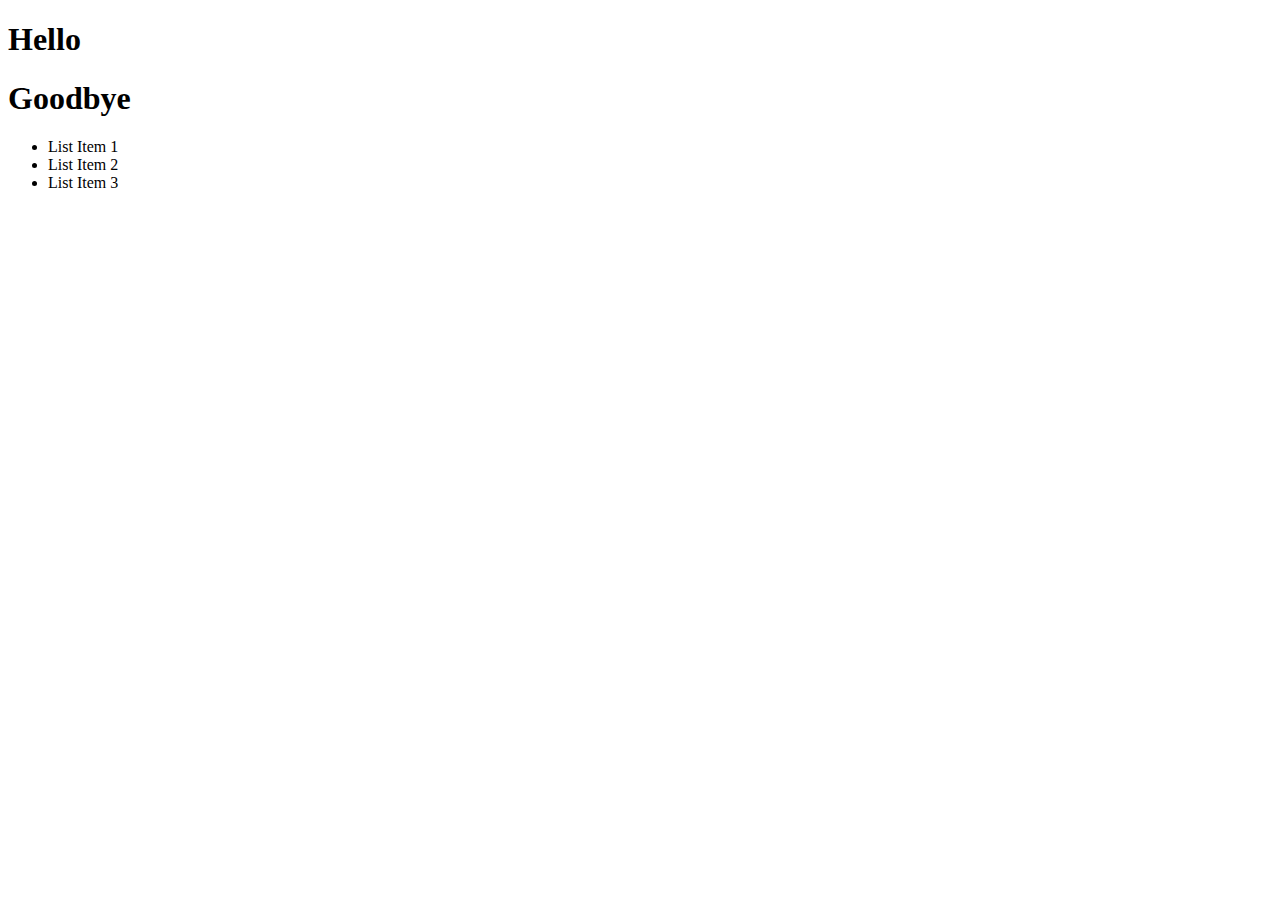
<file: DOM/Selector Example/index.html>
<!DOCTYPE html>
<html>
<head>
	<title></title>
</head>
<body>
	<h1>Hello</h1>
	<h1>Goodbye</h1>
	<ul>
		<li id="highlight">List Item 1</li>
		<li class="bolded">List Item 2</li>
		<li class="bolded">List Item 3</li>
	</ul>
</body>
</html>
</file>
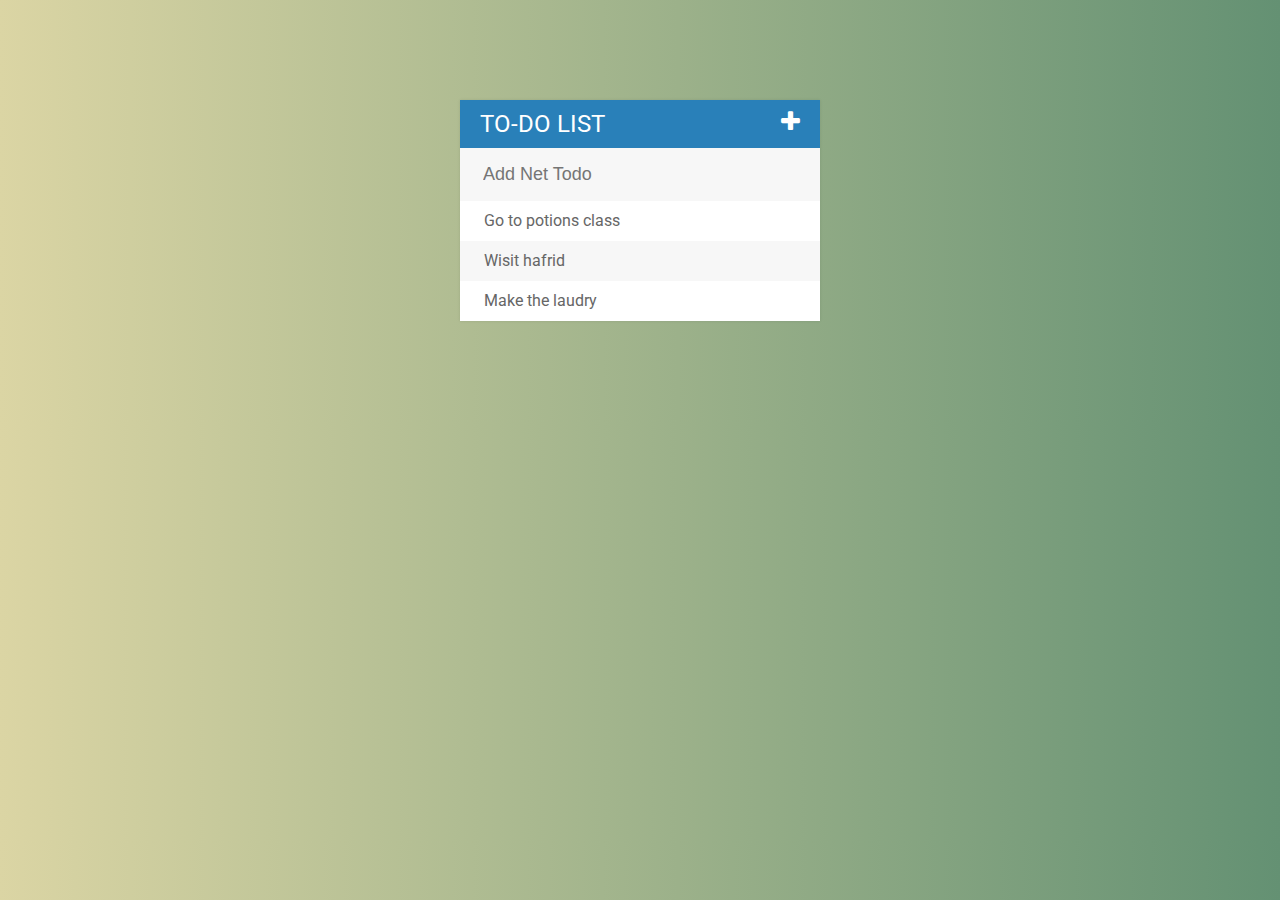
<file: jQuery/Project_Todo_list/index.html>
<!DOCTYPE html>
<html>
<head>
	<title>To-do List</title>

	<link href='https://fonts.googleapis.com/css?family=Roboto:400,700,500' rel='stylesheet' type='text/css'>
	<link rel="stylesheet" type="text/css" href="assets/css/font-awesome.min.css">
	<link rel="stylesheet" type="text/css" href="assets/css/styles.css">
	<script type="text/javascript" src="assets/js/lib/jquery-2.2.0.min.js"></script>	
</head>
<body>

<div id="container">
	<h1>To-do List <i class="fa fa-plus"></i>
</h1>
	<input type="text" placeholder="Add Net Todo">

	<ul>
		<li><span><i class="fa fa-trash"></i></span> Go to potions class</li>
		<li><span><i class="fa fa-trash"></i></span> Wisit hafrid</li>
		<li><span><i class="fa fa-trash"></i></span> Make the laudry</li>
	</ul>
</div>


<script type="text/javascript" src="assets/js/todolist.js"></script>
</body>
</html>
</file>
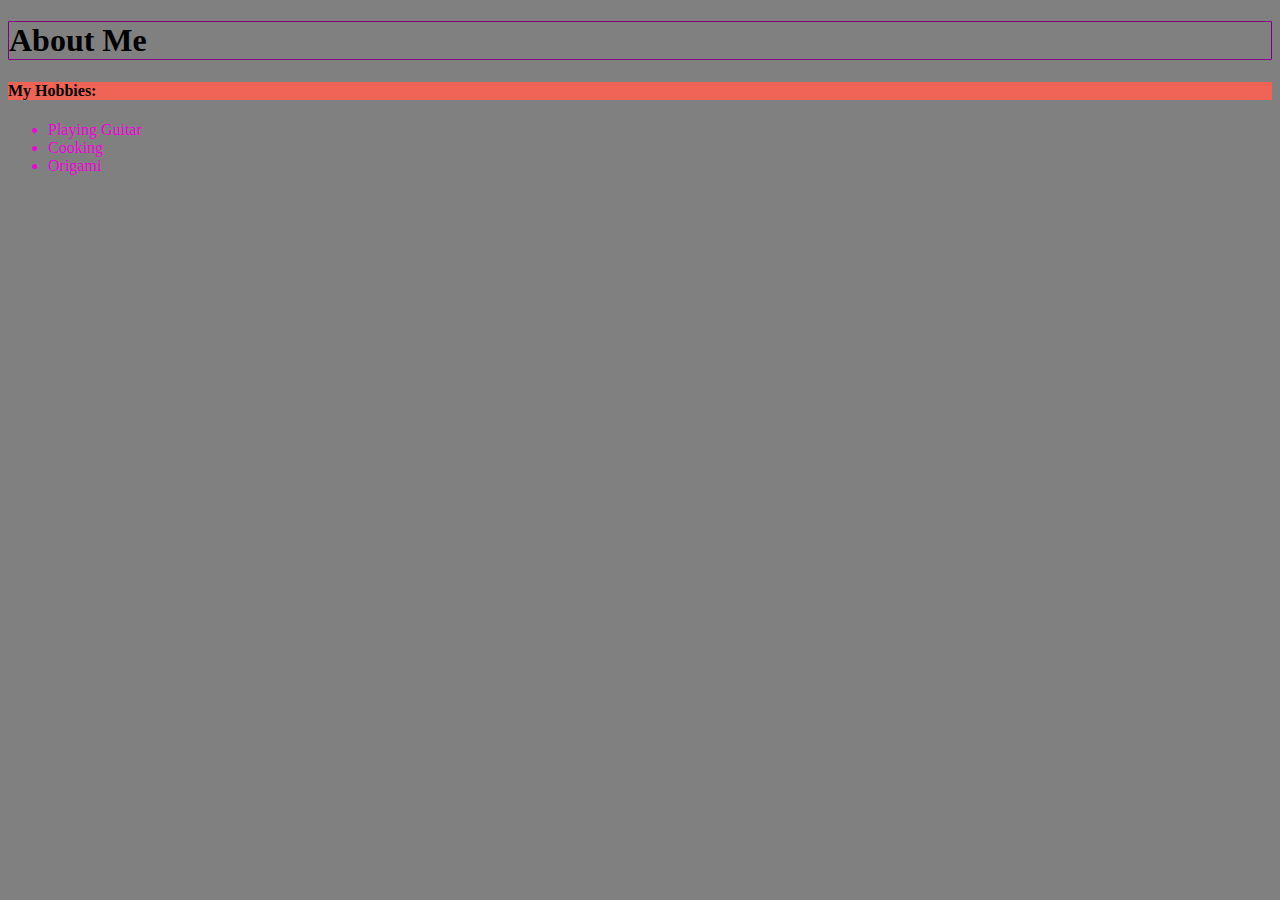
<file: Html+CSS/basics/first_stylesheet/index.html>
<!DOCTYPE html>
<html>
<head>
	<title>About Me</title>
	<link rel="stylesheet" type="text/css" href="app.css">
</head>
<body>
<h1>About Me</h1>

<h4>My Hobbies:</h4>

<ul>
	<li>Playing Guitar</li>
	<li>Cooking</li>
	<li>Origami</li>
</ul>
</body>
</html>
</file>
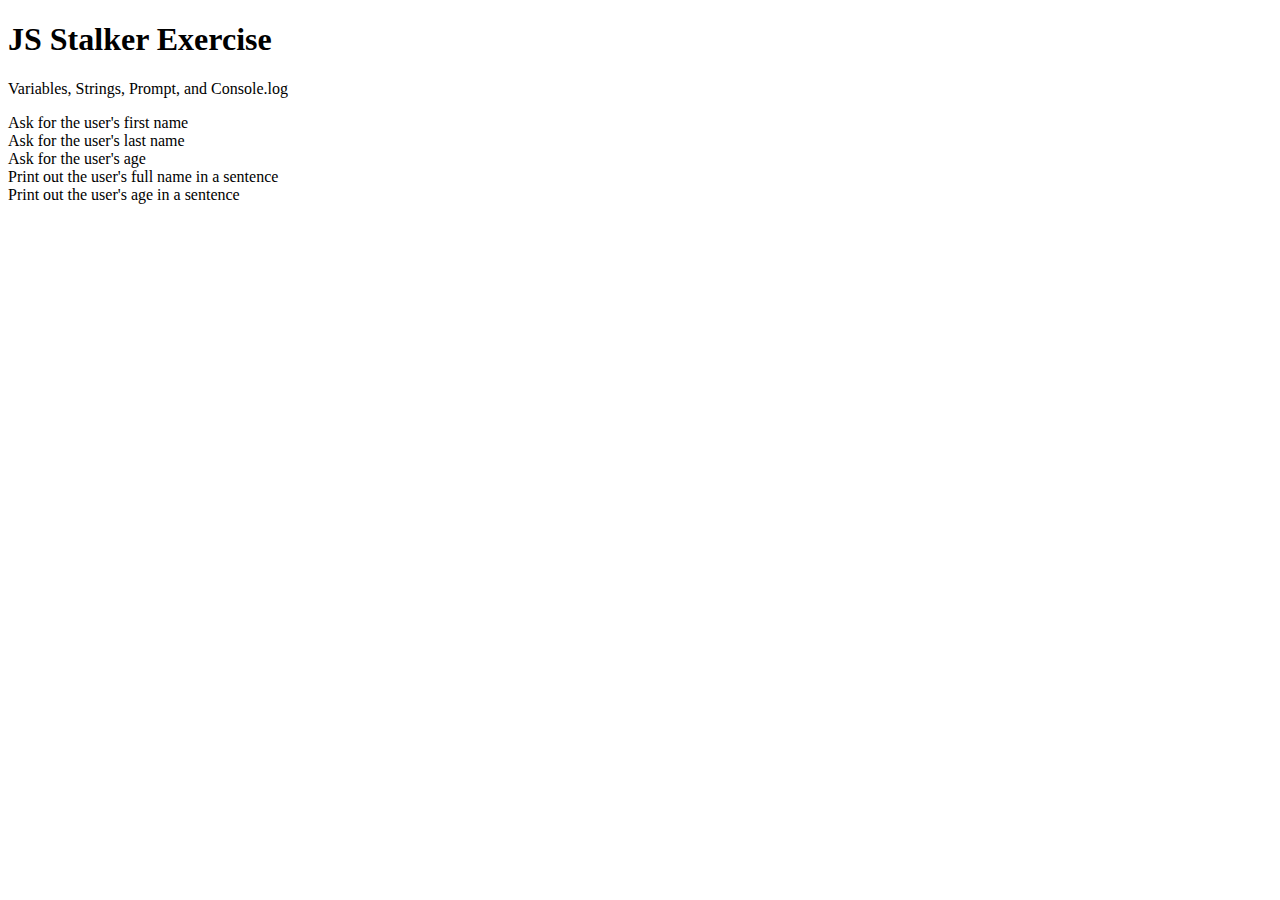
<file: javascript/basics/08_Including_Scripts/index.html>
<!DOCTYPE html>
<html>
<head>
	<title>Script Demo</title>

</head>
<body>
<h1>JS Stalker Exercise</h1>

<p>Variables, Strings, Prompt, and Console.log</p>

<li>Ask for the user's first name</li>
<li>Ask for the user's last name</li>
<li>Ask for the user's age</li>
<li>Print out the user's full name in a sentence</li>
<li>Print out the user's age in a sentence</li>



<script src="script.js"></script>
</body>
</html>
</file>
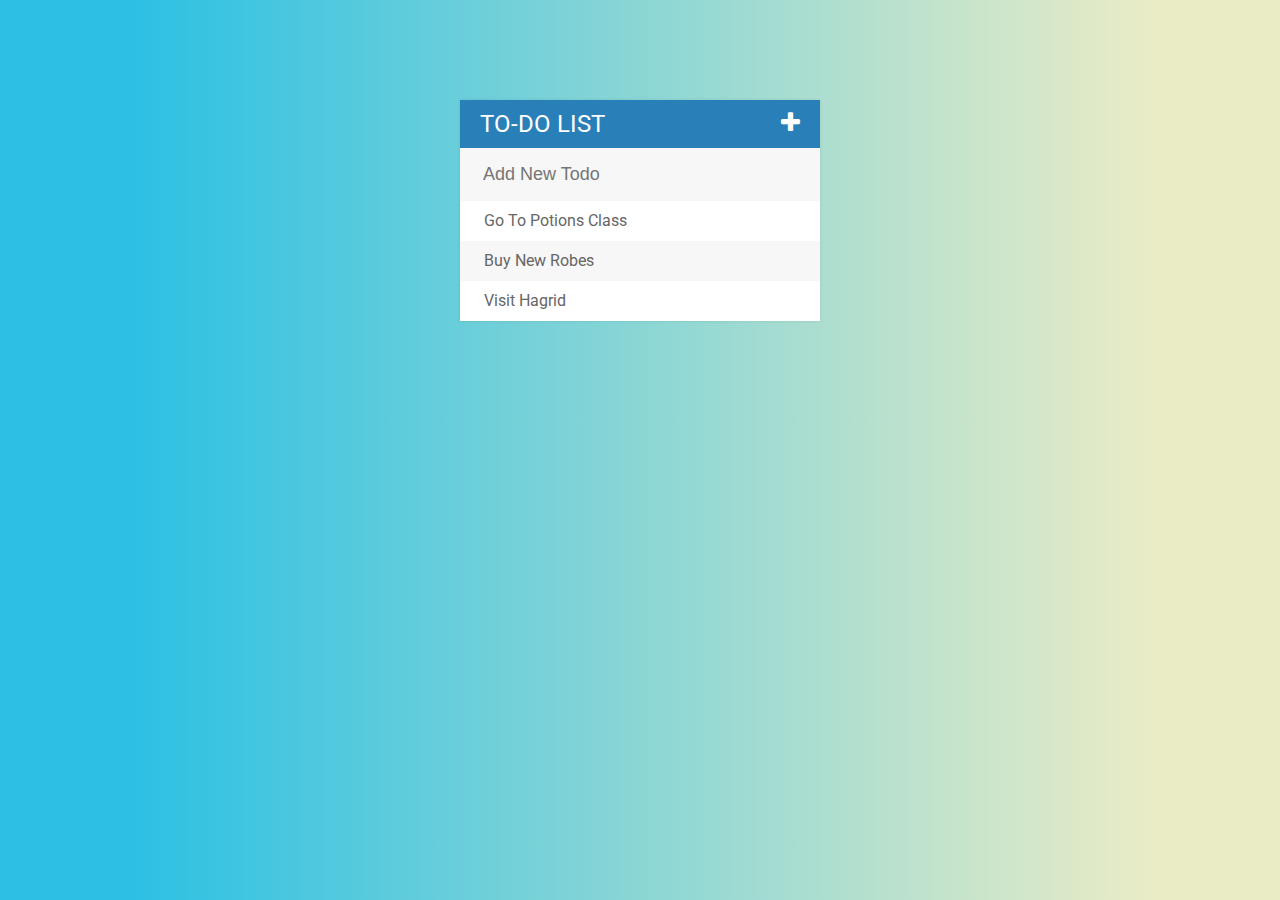
<file: jQuery/Project_Todo_list/TodoListProject/index.html>
<!DOCTYPE html>
<html>
<head>
	<title>Todo List</title>
	<link rel="stylesheet" type="text/css" href="assets/css/todos.css">
	<link href='https://fonts.googleapis.com/css?family=Roboto:400,700,500' rel='stylesheet' type='text/css'>
	<link rel="stylesheet" type="text/css" href="https://cdnjs.cloudflare.com/ajax/libs/font-awesome/4.4.0/css/font-awesome.css">
	<script type="text/javascript" src="assets/js/lib/jquery-2.1.4.min.js"></script>
</head>
<body>

<div id="container">
	<h1>To-Do List <i class="fa fa-plus"></i></h1>
	<input type="text" placeholder="Add New Todo">

	<ul>
		<li><span><i class="fa fa-trash"></i></span> Go To Potions Class</li>
		<li><span><i class="fa fa-trash"></i></span> Buy New Robes</li>
		<li><span><i class="fa fa-trash"></i></span> Visit Hagrid</li>
	</ul>
</div>

<script type="text/javascript" src="assets/js/todos.js"></script>
</body>
</html>
</file>
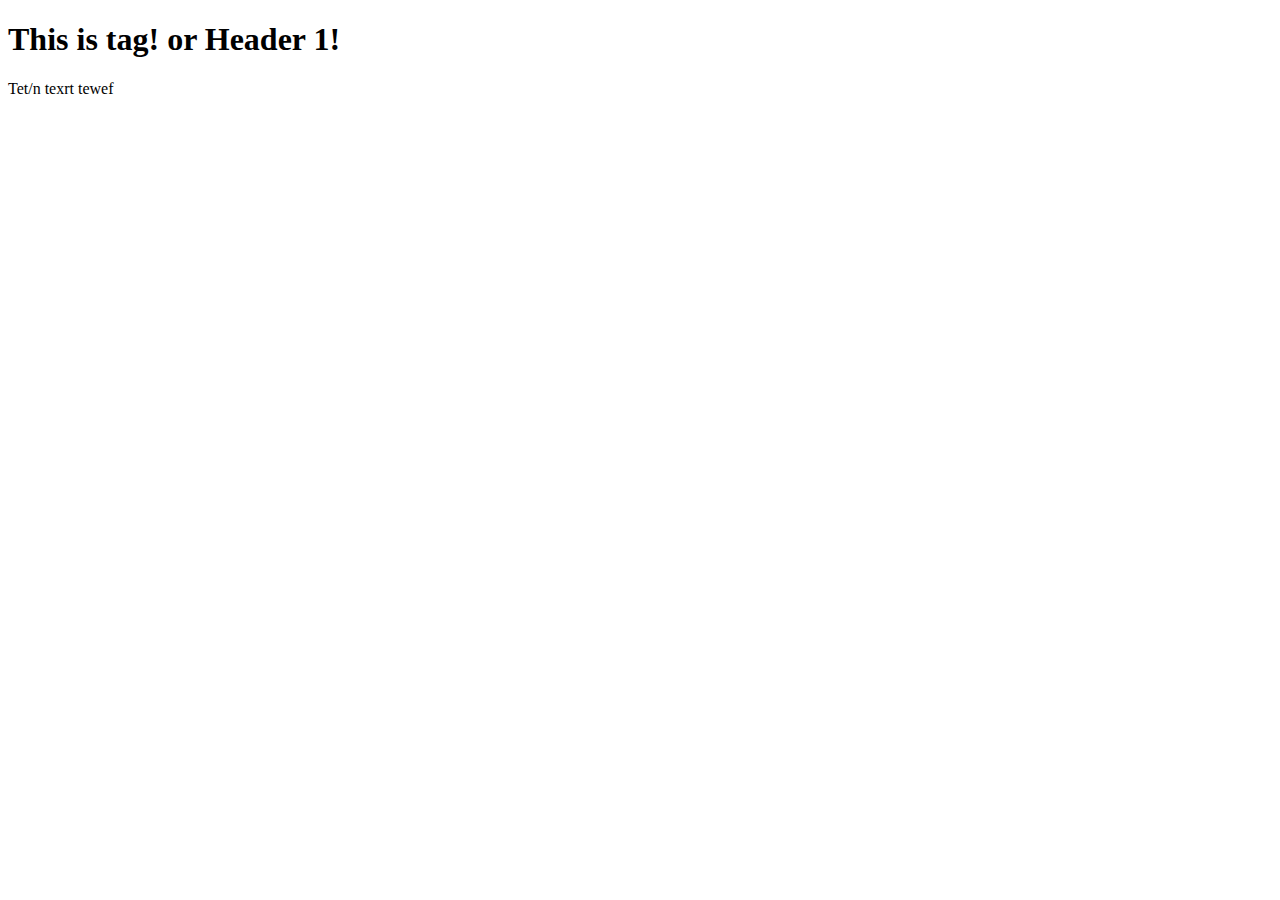
<file: Only_Html/firstPage.html>
<!DOCTYPE html>
<html>
<head>
<!-- The meta data! -->
	<title>This is title</title>
</head>
<body>
<!-- The data that shows up -->
	<h1>This is tag! or Header 1!</h1>


<p>
	Tet/n
texrt
tewef
</p>

</body>
</html>
</file>
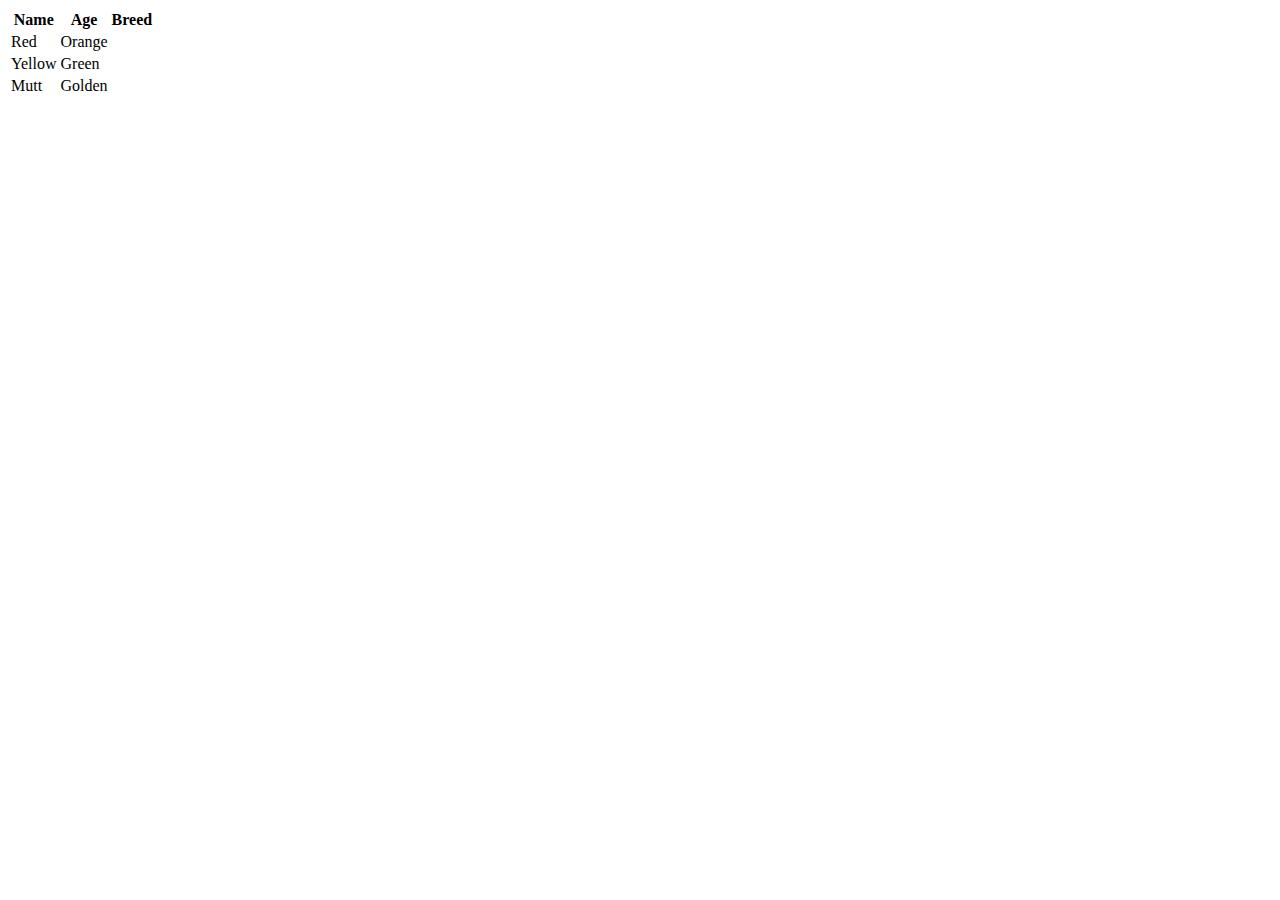
<file: Only_Html/for.html>
<!DOCTYPE html>
<html>
<head>
	<title></title>
</head>
<body>
	<style type="text/css">
	</style>
<table>

	<thead>
		<tr>
			<th>Name</th>
			<th>Age</th>
			<th>Breed</th>
		</tr>
	</thead>
	<tbody>
		<tr>
			<td>Red</td>
			<td>Orange</td>
		</tr>
		<tr>
			<td>Yellow</td>
			<td>Green</td>
		</tr>
		<tr>
			<td>Mutt</td>
			<td>Golden</td>
		</tr>


	</tbody>

	
	


</table>
</body>
</html>
</file>
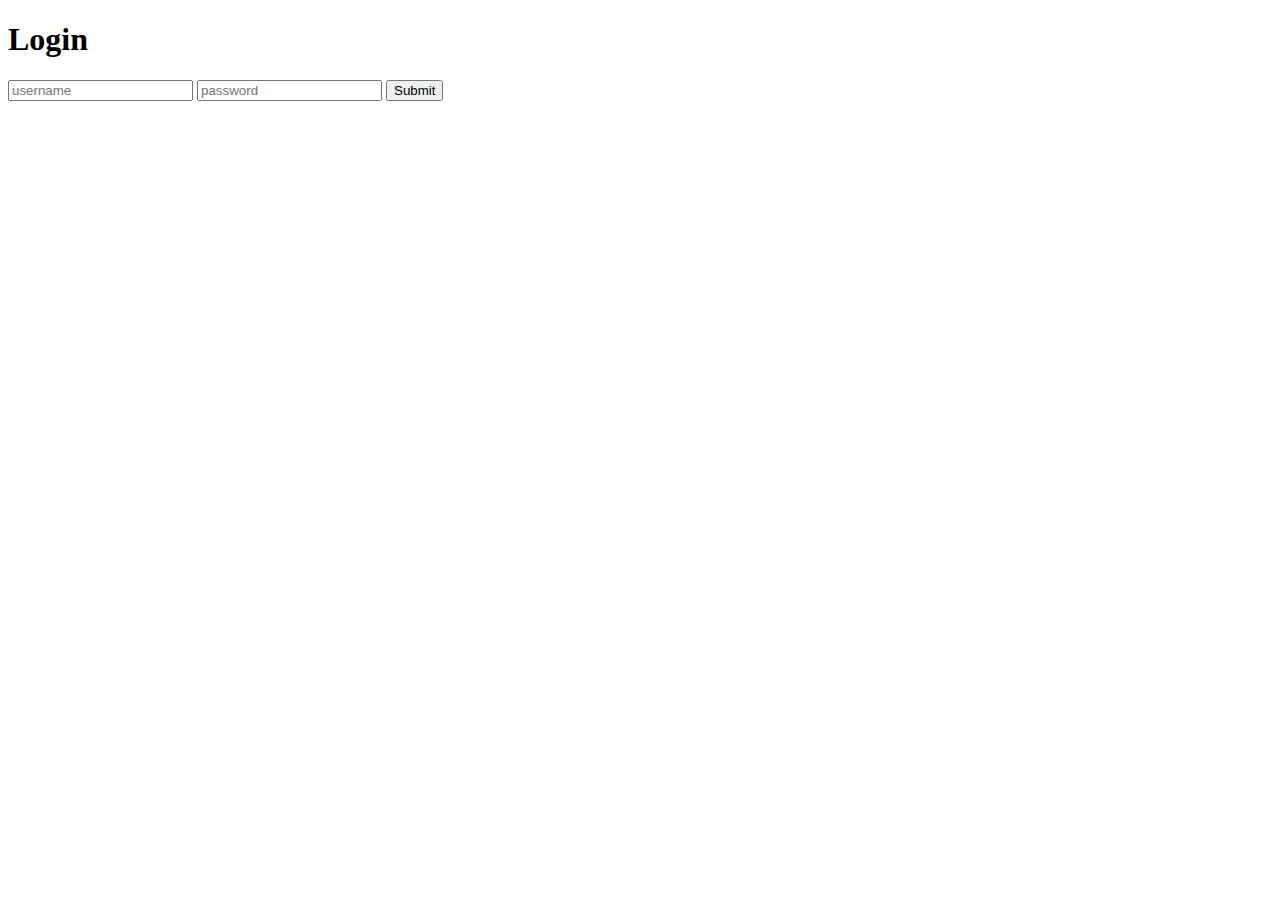
<file: Only_Html/form.html>
<!DOCTYPE html>
<html>
<head>
	<title>Form Demo</title>
</head>
<body>

<h1>Login</h1>

<form>
	<input type="text" placeholder="username">
	<input type="password" placeholder="password">
	<input type="submit">		
</form>

</body>
</html>
</file>
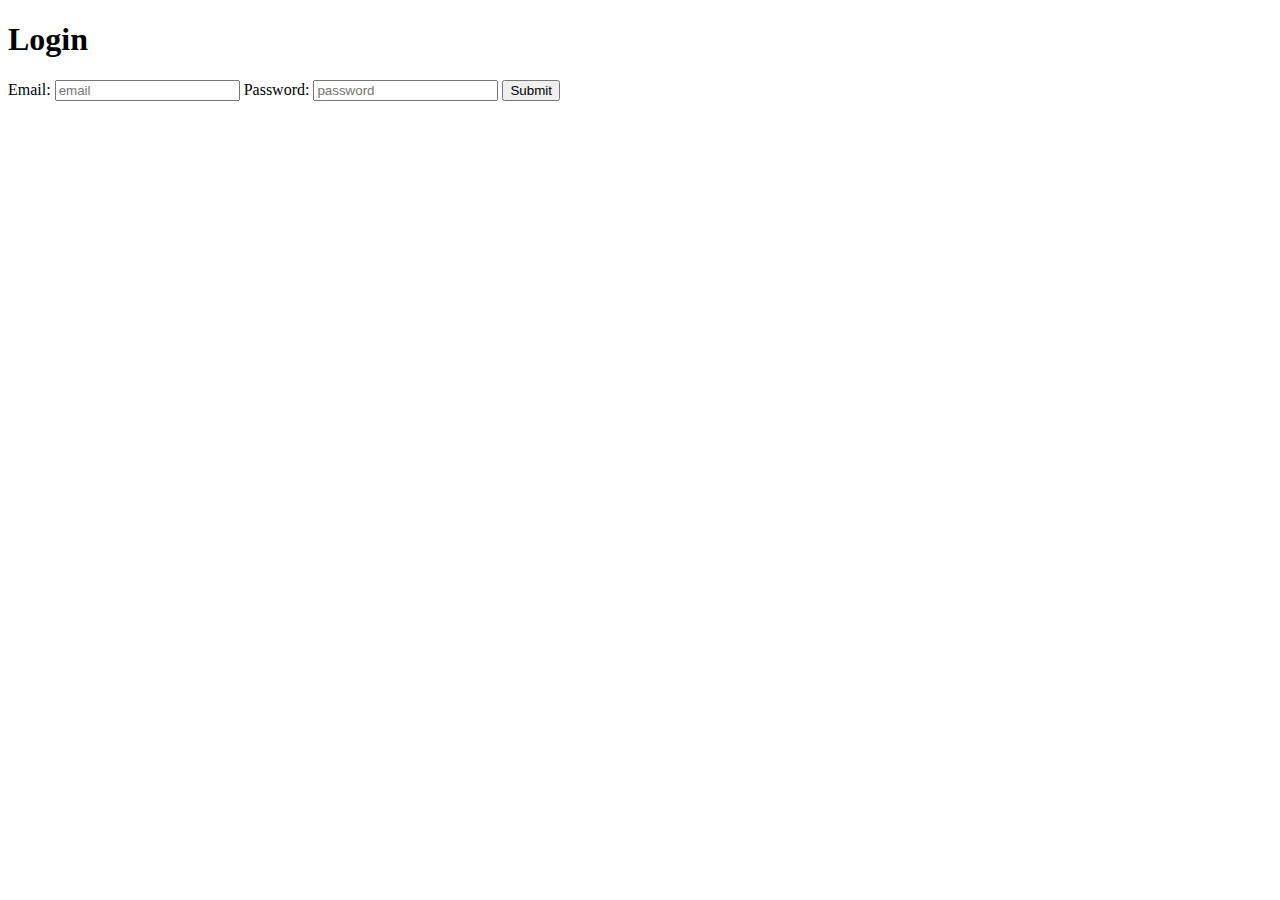
<file: Only_Html/form4.html>
<!DOCTYPE html>
<html>
<head>
	<title>Forms Demo</title>
</head>
<body>

<h1>Login</h1>

<!-- action - where the form sends data to -->
<!-- method - what HTTP method to use (get/post) -->

<!-- <form action="http://www.wikipedia.org">
	<label>
		Username: 
		<input name="username" type="text" placeholder="username">
	</label>
	<label>
		Password:
		<input name="password" type="password" placeholder="password">
	</label>
	
	<input type="submit">
</form> -->


<form action="http://www.wikipedia.org">
	<label for="user-email">Email:</label>
	<input id="user-email" name="username" type="email" placeholder="email" required>

	<label>Password:</label>
	<input id="password" name="password" type="password" placeholder="password" required>
	
	<input type="submit">
</form>

</body>
</html>
</file>
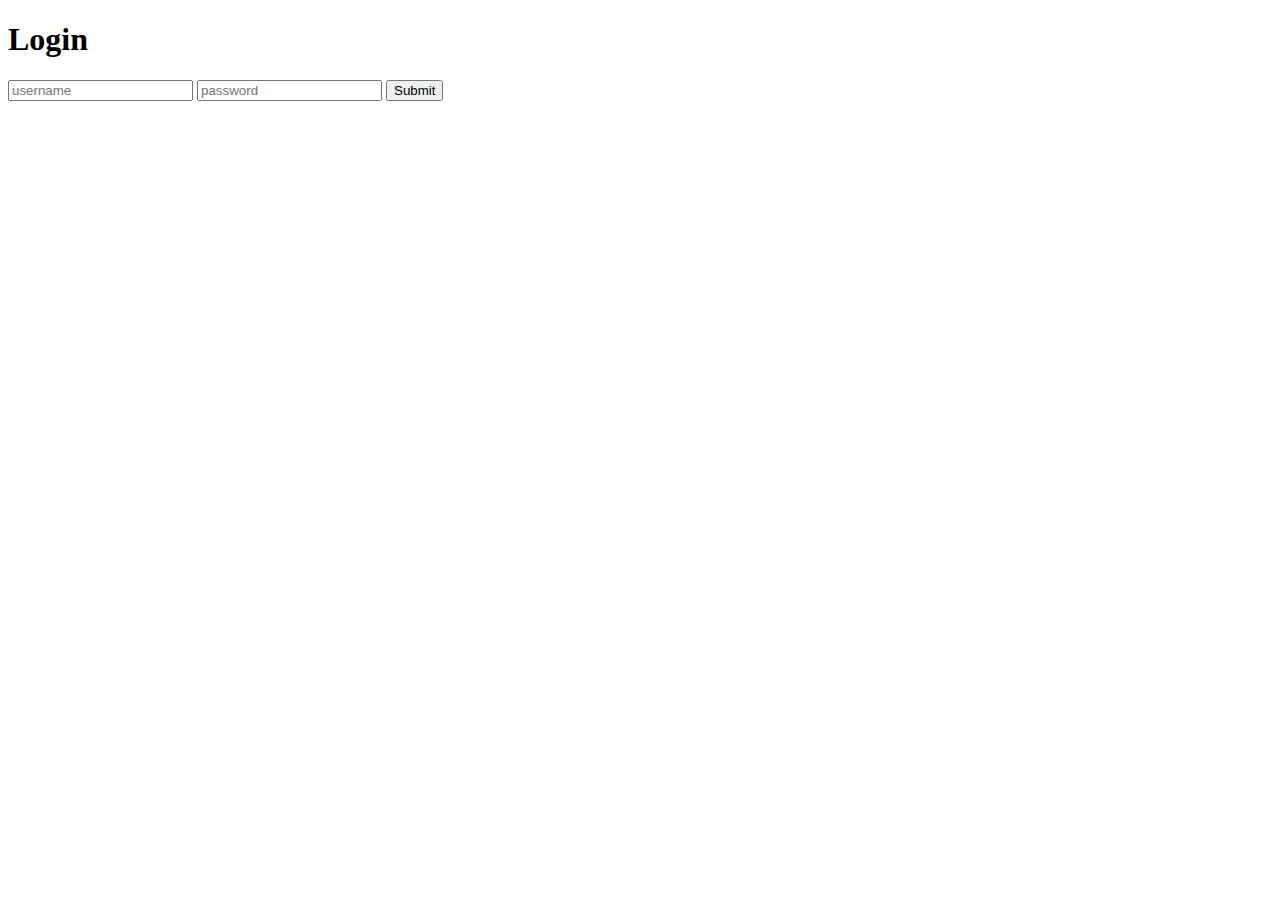
<file: Only_Html/forms2.html>
<!DOCTYPE html>
<html>
<head>
	<title>Forms Demo</title>
</head>
<body>

<h1>Login</h1>

<form action="http://www.wikipedia.org">
	<input name="username" type="text" placeholder="username">
	<input name="password" type="password" placeholder="password">
	<input type="submit">
</form>

</body>
</html>
</file>
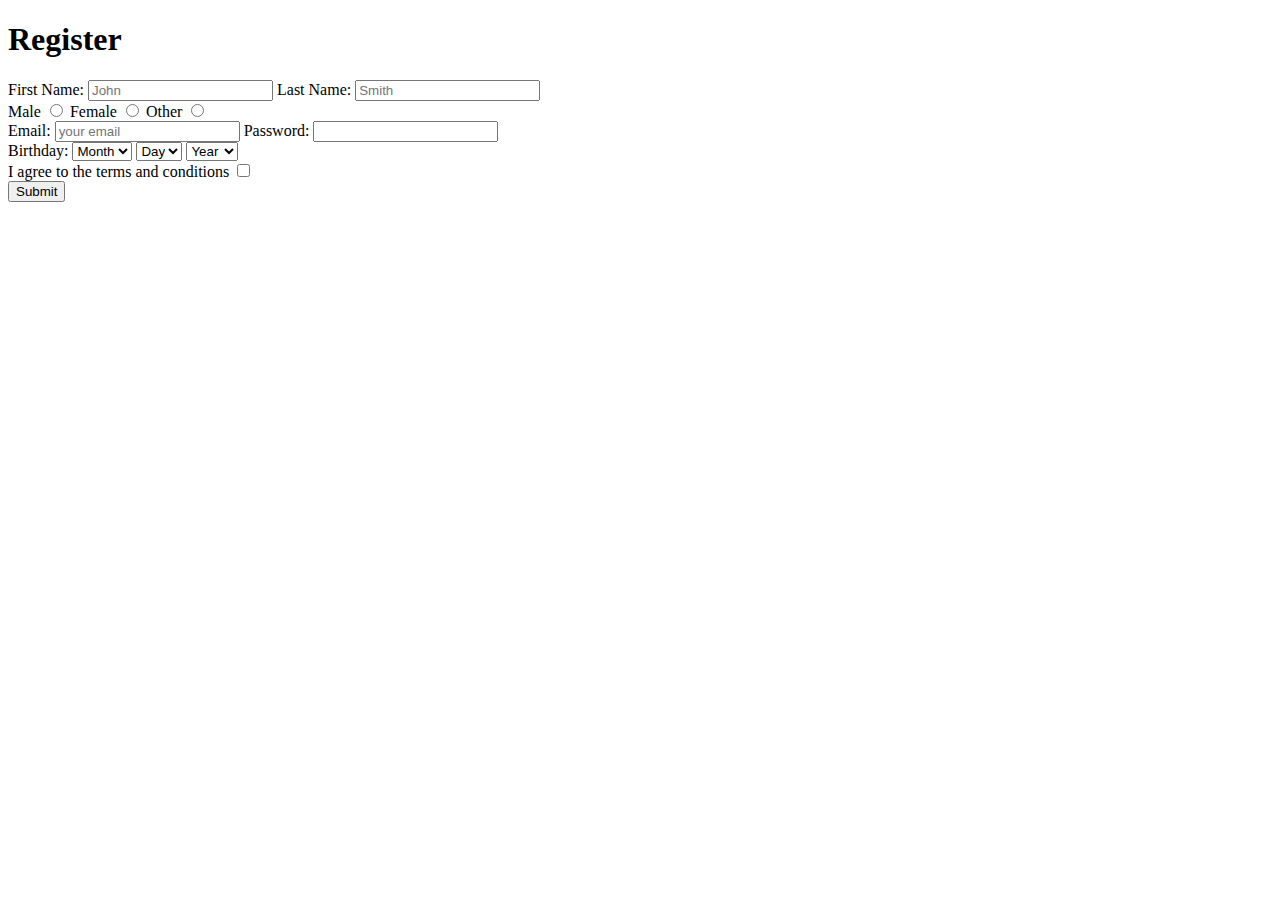
<file: Only_Html/FormSolution.html>
<!DOCTYPE html>
<html>
<head>
  <title>Complete Form Solution</title>
</head>
<body>

  <h1>Register</h1>

  <form>
    <div>
      <label for="name">First Name:</label>
      <input type="text" name="name" id="name" placeholder="John" required />
      <label for="name">Last Name:</label>
      <input type="text" name="name" id="name" placeholder="Smith" required />
    </div>
    
     <div>
        <label for="radio-choice-1">Male</label>
        <input type="radio" name="radio-choice" id="radio-choice-1" value="choice-1" />

        <label for="radio-choice-2">Female</label>
        <input type="radio" name="radio-choice" id="radio-choice-2" value="choice-2" />

       <label for="radio-choice-2">Other</label>
        <input type="radio" name="radio-choice" id="radio-choice-2" value="choice-2" />
     </div>

    <div>
      <label for="username">Email:</label>
      <input id="username" type="email" required placeholder="your email">

      <label for="password">Password:</label>
      <input type="password" pattern=".{5,10}"required title="5 to 10 characters">
    </div>

  <!-- WARNING! DANGER! CAUTION! -->
  <!-- DATE PICKER CRAZINESS BELOW!!!! -->
    <div>
      <label for="select-choice">Birthday:</label>
      <select name="select-choice" id="select-choice" placeholder="asd">
        <option value="Choice 1">Month</option>
        <option value="Choice 2">Jan</option>
        <option value="Choice 3">Feb</option>
        <option value="Choice 3">Mar</option>
        <option value="Choice 3">Apr</option>
        <option value="Choice 3">May</option>
        <option value="Choice 3">Jun</option>
        <option value="Choice 3">Jul</option>
        <option value="Choice 3">Aug</option>
        <option value="Choice 3">Sep</option>
        <option value="Choice 3">Oct</option>
        <option value="Choice 3">Nov</option>
        <option value="Choice 3">Dec</option>
      </select>
      
      <select name="birthday-day" id="day">
        <option value="0" selected="1">Day</option>
        <option value="1">1</option>
        <option value="2">2</option>
        <option value="3">3</option>
        <option value="4">4</option>
        <option value="5">5</option>
        <option value="6">6</option>
        <option value="7">7</option>
        <option value="8">8</option>
        <option value="9">9</option>
        <option value="10">10</option>
        <option value="11">11</option>
        <option value="12">12</option>
        <option value="13">13</option>
        <option value="14">14</option>
        <option value="15">15</option>
        <option value="16">16</option>
        <option value="17">17</option>
        <option value="18">18</option>
        <option value="19">19</option>
        <option value="20">20</option>
        <option value="21">21</option>
        <option value="22">22</option>
        <option value="23">23</option>
        <option value="24">24</option>
        <option value="25">25</option>
        <option value="26">26</option>
        <option value="27">27</option>
        <option value="28">28</option>
        <option value="29">29</option>
        <option value="30">30</option>
        <option value="31">31</option>
      </select>
      
      <select name="birthday-year" id="year" title="Year" class="_5dba">
        <option value="0" selected="1">Year</option>
        <option value="2015">2015</option>
        <option value="2014">2014</option>
        <option value="2013">2013</option>
        <option value="2012">2012</option>
        <option value="2011">2011</option>
        <option value="2010">2010</option>
        <option value="2009">2009</option>
        <option value="2008">2008</option>
        <option value="2007">2007</option>
        <option value="2006">2006</option>
        <option value="2005">2005</option>
        <option value="2004">2004</option>
        <option value="2003">2003</option>
        <option value="2002">2002</option>
        <option value="2001">2001</option>
        <option value="2000">2000</option>
        <option value="1999">1999</option>
        <option value="1998">1998</option>
        <option value="1997">1997</option>
        <option value="1996">1996</option>
        <option value="1995">1995</option>
        <option value="1994">1994</option>
        <option value="1993">1993</option>
        <option value="1992">1992</option>
        <option value="1991">1991</option>
        <option value="1990">1990</option>
        <option value="1989">1989</option>
        <option value="1988">1988</option>
        <option value="1987">1987</option>
        <option value="1986">1986</option>
        <option value="1985">1985</option>
        <option value="1984">1984</option>
        <option value="1983">1983</option>
        <option value="1982">1982</option>
        <option value="1981">1981</option>
        <option value="1980">1980</option>
        <option value="1979">1979</option>
        <option value="1978">1978</option>
        <option value="1977">1977</option>
        <option value="1976">1976</option>
        <option value="1975">1975</option>
        <option value="1974">1974</option>
        <option value="1973">1973</option>
        <option value="1972">1972</option>
        <option value="1971">1971</option>
        <option value="1970">1970</option>
        <option value="1969">1969</option>
        <option value="1968">1968</option>
        <option value="1967">1967</option>
        <option value="1966">1966</option>
        <option value="1965">1965</option>
        <option value="1964">1964</option>
        <option value="1963">1963</option>
        <option value="1962">1962</option>
        <option value="1961">1961</option>
        <option value="1960">1960</option>
        <option value="1959">1959</option>
        <option value="1958">1958</option>
        <option value="1957">1957</option>
        <option value="1956">1956</option>
        <option value="1955">1955</option>
        <option value="1954">1954</option>
        <option value="1953">1953</option>
        <option value="1952">1952</option>
        <option value="1951">1951</option>
        <option value="1950">1950</option>
        <option value="1949">1949</option>
        <option value="1948">1948</option>
        <option value="1947">1947</option>
        <option value="1946">1946</option>
        <option value="1945">1945</option>
        <option value="1944">1944</option>
        <option value="1943">1943</option>
        <option value="1942">1942</option>
        <option value="1941">1941</option>
        <option value="1940">1940</option>
        <option value="1939">1939</option>
        <option value="1938">1938</option>
        <option value="1937">1937</option>
        <option value="1936">1936</option>
        <option value="1935">1935</option>
        <option value="1934">1934</option>
        <option value="1933">1933</option>
        <option value="1932">1932</option>
        <option value="1931">1931</option>
        <option value="1930">1930</option>
        <option value="1929">1929</option>
        <option value="1928">1928</option>
        <option value="1927">1927</option>
        <option value="1926">1926</option>
        <option value="1925">1925</option>
        <option value="1924">1924</option>
        <option value="1923">1923</option>
        <option value="1922">1922</option>
        <option value="1921">1921</option>
        <option value="1920">1920</option>
        <option value="1919">1919</option>
        <option value="1918">1918</option>
        <option value="1917">1917</option>
        <option value="1916">1916</option>
        <option value="1915">1915</option>
        <option value="1914">1914</option>
        <option value="1913">1913</option>
        <option value="1912">1912</option>
        <option value="1911">1911</option>
        <option value="1910">1910</option>
        <option value="1909">1909</option>
        <option value="1908">1908</option>
        <option value="1907">1907</option>
        <option value="1906">1906</option>
        <option value="1905">1905</option>
      </select>
    </div>

    <div>
      <label for="checkbox">I agree to the terms and conditions</label>
      <input type="checkbox" name="checkbox" id="checkbox" />
    </div>

    <div>
      <input type="submit" value="Submit" />
    </div>
  </form>  

</body>
</html>
</file>
<file: jQuery/Project_Todo_list/assets/css/styles.css>
body{
	font-family: Roboto;
	

background: #649173; /* fallback for old browsers */
background: -webkit-linear-gradient(to left, #649173 , #DBD5A4); /* Chrome 10-25, Safari 5.1-6 */
background: linear-gradient(to left, #649173 , #DBD5A4); /* W3C, IE 10+/ Edge, Firefox 16+, Chrome 26+, Opera 12+, Safari 7+ */
        

}


.fa-plus{
	float: right;
}

h1{
	background: #2980b9;
	color: white;
	padding: 10px 20px;
	text-transform: uppercase;
	margin: 0;
	font-size: 24px;
	font-weight: normal;
}

ul{
list-style: none;
margin: 0;
padding: 0;
}

#container{
	background: #f7f7f7;
	width: 360px;
	margin: 100px auto;
	box-shadow: 0 0 3px rgba(0, 0, 0, 0.1);
}
li{
	background: #fff;
	height: 40px;
	line-height: 40px;
	color: #666;
}

li:nth-child(2n){
	background: #f7f7f7;
}

input{
	color: #2980b9;
	font-size: 18px;
	background-color: #f7f7f7;
	width: 100%;
	padding: 13px 13px 13px 20px;
	box-sizing: border-box;
	border: 3px solid rgba(0,0,0,0);
}

input:focus{
	background: #fff;
	border: 3px solid #2980b9;
}

.completed{
	color: gray;
	text-decoration: line-through;
}

span {
	background: #e74c3c;
	height: 40px;
	margin-right: 20px;
	text-align: center;
	color: white;
	width: 0;
	display: inline-block;
	transition: 0.2s linear;
	opacity: 0;
}

li:hover span {
	width: 40px;
	opacity: 1.0;
}
</file>
<file: Html+CSS/basics/first_stylesheet/app.css>
h1 {
	/*Named Colors*/
/*	color: purple;*/

	border-color: purple;
	border-width: 1px;
	border-style: solid;
	border-radius: 1px;
}

li {
	/*HEXADECIMAL*/
	color: #F400DD;
	transform: 2s;
}

h4 {
	/*RGB*/
	background: rgb(240, 100, 87);
	transform: 3s;
}

body{
/*	background: url([data-uri]);
	background-repeat: no-repeat;
	background-size: cover;*/
	background: grey;
}
</file>
<file: jQuery/Project_Todo_list/TodoListProject/assets/css/todos.css>
body {
	font-family: Roboto;
  background: -webkit-linear-gradient(90deg, #2BC0E4 10%, #EAECC6 90%); /* Chrome 10+, Saf5.1+ */
  background:    -moz-linear-gradient(90deg, #2BC0E4 10%, #EAECC6 90%); /* FF3.6+ */
  background:     -ms-linear-gradient(90deg, #2BC0E4 10%, #EAECC6 90%); /* IE10 */
  background:      -o-linear-gradient(90deg, #2BC0E4 10%, #EAECC6 90%); /* Opera 11.10+ */
  background:         linear-gradient(90deg, #2BC0E4 10%, #EAECC6 90%); /* W3C */
}

ul {
	list-style: none;
	margin: 0;
	padding: 0;
}


h1 {
	background: #2980b9;
	color: white;
	margin: 0;
	padding: 10px 20px;
	text-transform: uppercase;
	font-size: 24px;
	font-weight: normal;
}

.fa-plus {
	float: right;
}




li {
	background: #fff;
	height: 40px;
	line-height: 40px;
	color: #666;
}

li:nth-child(2n){
	background: #f7f7f7;
}

span {
	background: #e74c3c;
	height: 40px;
	margin-right: 20px;
	text-align: center;
	color: white;
	width: 0;
	display: inline-block;
	transition: 0.2s linear;
	opacity: 0;
}

li:hover span {
	width: 40px;
	opacity: 1.0;
}

input {
	font-size: 18px;
	color: #2980b9;
	background-color: #f7f7f7;
	width: 100%;
	padding: 13px 13px 13px 20px;
	box-sizing: border-box;
	border: 3px solid rgba(0,0,0,0);
}

input:focus{
	background: #fff;
	border: 3px solid #2980b9;
	outline: none;
}

#container {
	width: 360px;
	margin: 100px auto;
	background: #f7f7f7;
	box-shadow: 0 0 3px rgba(0,0,0, 0.1);
}

.completed {
	color: gray;
	text-decoration: line-through;
}
</file>
